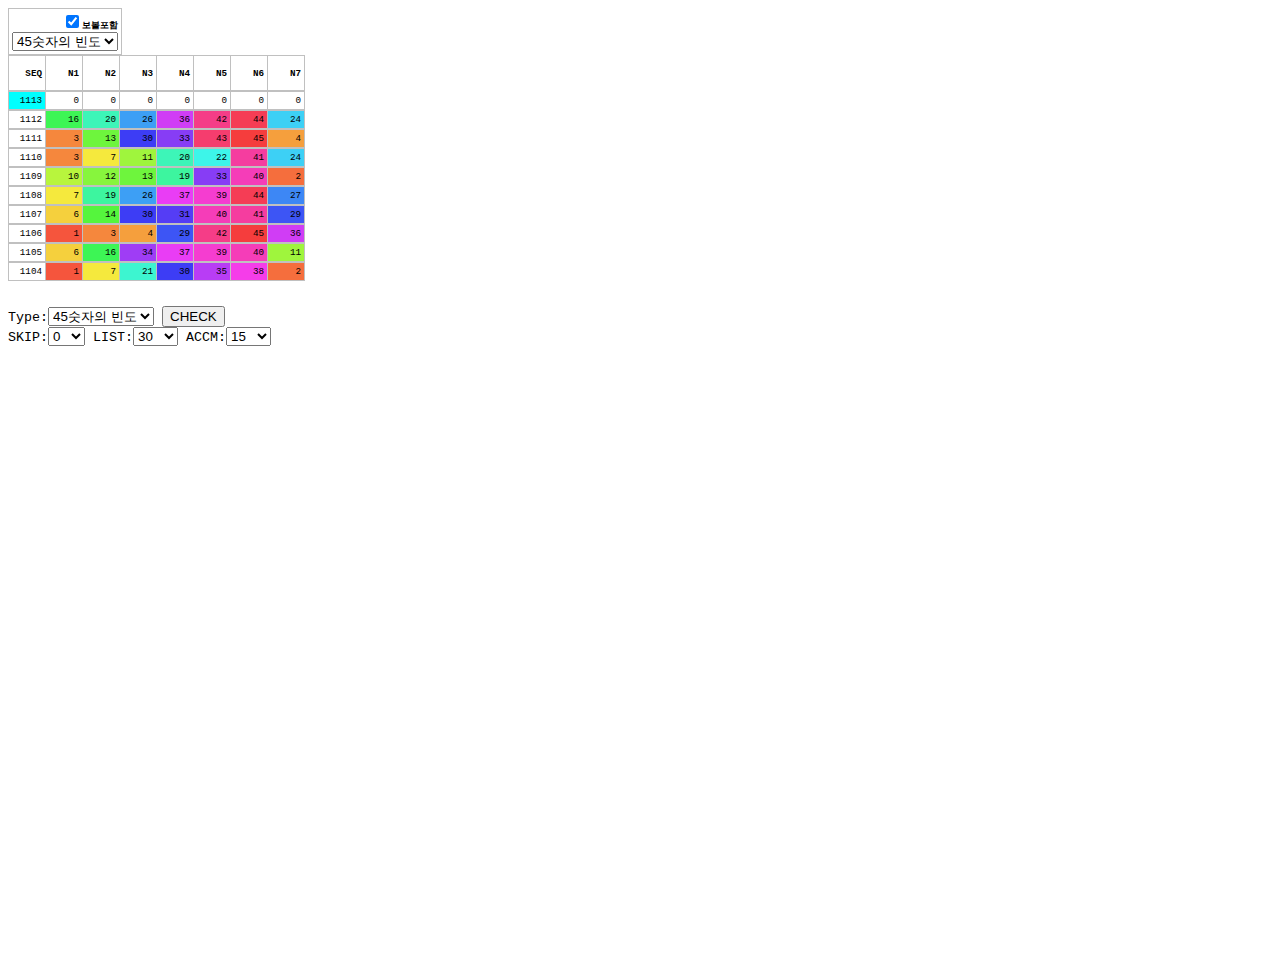
<file: lottoall2.html>
<!DOCTYPE HTML PUBLIC "-//W3C//DTD HTML 4.0 Transitional//EN">
<HTML>
<HEAD>
<meta http-equiv="X-UA-Compatible" content="IE=edge" />
<meta http-equiv="content-type" content="text/html; charset=utf-8" />
<meta http-equiv="Expires" content="-1" />
<meta http-equiv="Cache-Control" content="no-cache" />
<meta http-equiv="Pragma" content="no-cache" />
<!--meta name="viewport" content="initial-scale=1, width=device-width"/--> 
<!--meta name="viewport" content="width=device-width, user-scalable=no"-->
<TITLE> We all can do well </TITLE>
<link rel="stylesheet" type="text/css" href="lottoall2.css" />
<script type="text/javascript" src="jquery-1.11.3.min.js"></script>
<script type="text/javascript" src="lottodata_frame.js"></script>
<script type="text/javascript" src="lottodata.js"></script>
<script type="text/javascript" src="lottoall2.js"></script>

</HEAD>

<BODY width="1900" height="800">


<!---------------------------------------------------------------------------------------------------->
<div id="divBase" class="divForFixedHeaderTable">
<div>
<table id="tableBaseData" cellspacing=3 cellpadding=3>
	<thead>
		<tr>
			<th  colspan=8>
				<input type="checkbox" id="chkFlagBonusBall" value="Y" checked><label for="chkFlagBonusBall">보볼포함</label>
				<select id="sel1Type"></select>
			</th>
		</tr>
		<tr>
			<th >SEQ</th>
			<th >N1</th>
			<th >N2</th>
			<th >N3</th>
			<th >N4</th>
			<th >N5</th>
			<th >N6</th>
			<th >N7</th>
		</tr>
	</thead>
	<tbody id="tbodyBaseData" >
		<tr>
			<td ></td>
			<td ></td>
			<td ></td>
			<td ></td>
			<td ></td>
			<td ></td>
			<td ></td>
			<td ></td>
		</tr>
	</tbody>
</table>
</div>


</div><!--div id="divBase"--><!--div id="divBase"--><!--div id="divBase"-->
<!---------------------------------------------------------------------------------------------------->
<div id="" class="divBr"></div>
<!---------------------------------------------------------------------------------------------------->
<div id="divSide2" class=" ">
	Type:<select id="sel2Type"></select>
	<input type="button" id="btn2Go" value="CHECK" style="cursor:pointer;"/><br/>
	SKIP:<select id="sel2Skip"></select>
	LIST:<select id="sel2List"></select>
	ACCM:<select id="sel2Game"></select>
</div><!--div id="divSide2"--><!--div id="divSide2"-->
<div id="divSide2Data" class="divForFixedHeaderTable">
<div>
<table id="tableSide2Data" cellspacing=0 cellpadding=0>
	<thead></thead>
	<tbody ></tbody>
</table>
</div>
<div>
<table id="tableSide2Freq" cellspacing=0 cellpadding=0>
	<thead></thead>
	<tbody></tbody>
</table>
</div>
<div>
<table id="tableSide2FreqSum" cellspacing=0 cellpadding=0>
	<thead></thead>
	<tbody></tbody>
</table>
</div>
</div>
<!---------------------------------------------------------------------------------------------------->
<div id="" class="divBr"></div>
<!---------------------------------------------------------------------------------------------------->
<!--
<div id="divTest"><object type="text/html" data="https://devsi.help.kt.com/pc/images/serviceTip/PC_serviceTip.txt" style="border:2px;width:1600px;height:500px;"></object></div>
-->
<!---------------------------------------------------------------------------------------------------->
<div id="" class="divBr"></div>
<!---------------------------------------------------------------------------------------------------->
<!---------------------------------------------------------------------------------------------------->
<div id="divTest" class=""></div><!--div id="divSide3"--><!--div id="divSide3"-->
<!---------------------------------------------------------------------------------------------------->
<!---------------------------------------------------------------------------------------------------->
<div id="divColorTest" class="">

</div><!--div id="divSide3"--><!--div id="divSide3"-->
<!---------------------------------------------------------------------------------------------------->

</BODY>
</HTML>
</file>
<file: lottoall2.css>
@charset "utf-8";

@viewport {
    width : device-width;
}

body {
	font-family:
	Courier New, Dotum, Verdana, Gulim, Tahoma, Verdana, arial, AppleGothic, UnDotum, "sans-serif";
	/*font-size:smaller;*/
}

div {
	position:relative;
	float:left;
	width:100%;
	font-size:smaller;
}

table {
    table-layout: fixed;
    border-collapse: collapse;
    overflow:auto;
	font-size:smaller;
}

thead {
	position:relative;
	float:left; 
  display:contents;
}

tbody {
	position:relative;
	height:200px; 
  display:block;
	height:190px;
	overflow:scroll;
}

thead tr{		
	height:35px;
	z-index:30;
	display:table;
}

tbody tr{
	display:table;
}

th, td {
	width:30px;
	border:1px solid silver;
	text-align:right;
}
/*
.divForFixedHeaderTable{
	position:relative;
	overflow-y:auto;
	width:100%;
	height:400px;
}

.divForFixedHeaderTable table thead tr{	
	background:silver;
	position:absolute	
	height:35px;
	z-index:30;
}

.divForFixedHeaderTable table tbody tr{
	position:relative;
	overflow:hidden;
}
*/
.divBr{
	height:25px;
}
.divHeight300{
	height:520px;
}
.divHeight100{
	height:100px;
}

.seqSelected{
	background-color: aqua;
}


.tdClass0	 {background:rgb(255,255,255);}
.tdClass1	 {background:rgb(255,240,255);}
.tdClass2	 {background:rgb(255,224,255);}
.tdClass3	 {background:rgb(255,208,255);}
.tdClass4	 {background:rgb(255,192,255);}
.tdClass5	 {background:rgb(255,176,255);}
.tdClass6	 {background:rgb(255,160,255);}
.tdClass7	 {background:rgb(255,144,255);}
.tdClass8	 {background:rgb(255,128,255);}
.tdClass9	 {background:rgb(255,112,255);}
.tdClass10	 {background:rgb(255,96,255);}
.tdClass11	 {background:rgb(255,80,255);}
.tdClass12	 {background:rgb(255,64,255);}
.tdClass13	 {background:rgb(255,48,255);}
.tdClass14	 {background:rgb(255,32,255);}
.tdClass15	 {background:rgb(255,16,255);}
.tdClass16	 {background:rgb(255,0,255);}

.tdWon	{
	font-weight: bold;
	font-size: 12px;
}
</file>
